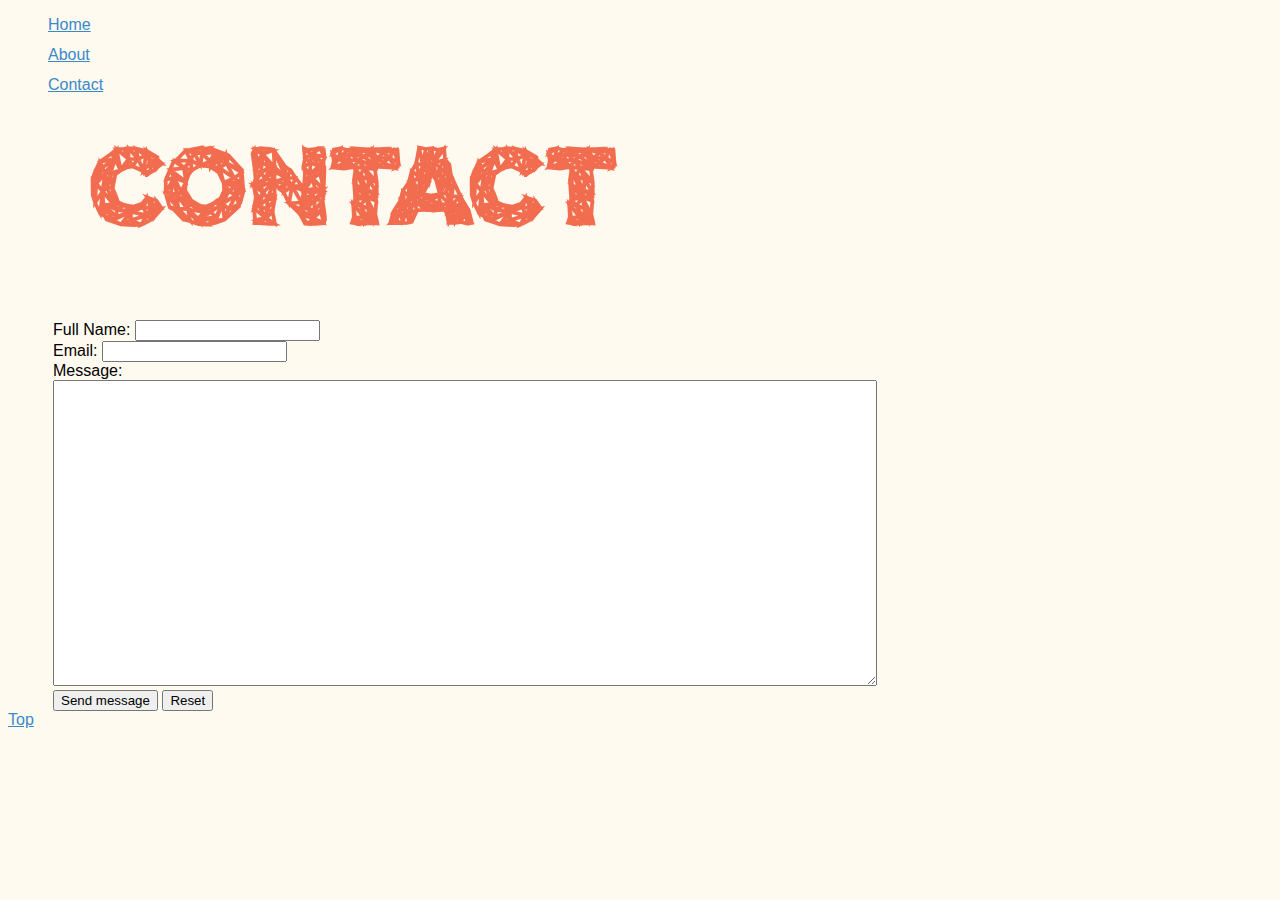
<file: contact.html>
<!DOCTYPE html>
<html lang="en">
<head>
	<title>Contact &middot; Elsha E. Kwee</title>
	<link rel="stylesheet" type="text/css" href="styles.css">
</head>
<body>
	<header>
		<nav id="bannernav">
			<ul>
				<li class="bannerlist"><a class="bannerlink" href="index.html">Home</a></li
				><li class="bannerlist"><a class="bannerlink" href="about.html">About</a></li
				><li class="bannerlist"><a class="bannerlink" href="contact.html">Contact</a></li>
			</ul>
		</nav>
		<h1>Contact</h1>
	</header>
	<main>
		<form  id="main-content" name="Message form GitHub page" action="https://httpbin.org/post" method="post">
			<div class="form-input">
				<label>Full Name:</label>
			    <input type="text" name="fullname">
			</div>
			<div class="form-input">
			  	<label>Email:</label>
			    <input type="email" name="sender-email">
			</div>
			<div class="form-input">
			    <label>Message:</label>
			    <textarea name="message" rows="20" cols="100"></textarea>
			</div>
			<button type="submit">Send message</button>
	    	<button type="reset">Reset</button>
		</form>
	</main>
	<footer><a href="#top" title="back to top">Top</a></footer>
</body>
</html>
</file>
<file: styles.css>
body {
  background-color: FloralWhite; /*SeaShell, Snow*/
  font-size: 16px;
  font-family: verdana, arial, sans-serif;
}

#myImg {
  position: fixed;
  right: 0px;
  bottom: 0px;
  width: 45%;
}

.close {
  margin-right: -20px;
  margin-top: 5px;
  color: white;
}

@font-face {
  font-family: polya;
  src: url(POLYA.otf);
}

h1 {
  font-family: polya;
  color: #F26C4F;
  font-size: 110px;
  margin-top: 20px;
  margin-left: 80px;
}

#socialnav {
  margin-top: 20px;
  margin-bottom: 50px;
  font-size: 20px;
  margin-left: -10px;
}

#socialnav li{
  display: inline-block;
}

#socialnav li a {
  display: inline-block;
  padding: 0px 10px;
}

#socialnav li a:hover {
  /*opacity: 0.5;*/
  color: #F26C4F;
  text-decoration: none;
  /*transform: translate3d(0, -50%, 0);*/
  transform: rotateX(180deg) rotateX(180deg);
  background-color: #E9F2F9;
}

a {
  color: #3A89C9;
}

a:hover {
  opacity: 0.5;
  text-decoration: none;
  -webkit-transition: all 0.5s ease;
  transition: all 0.5s ease;
}

#main-content {
  margin-left: 45px;
  width: 55%;
}

li {
 list-style-type: none;
 margin-top: 12px;
}

#resumeModal .modal-content{
  width: 110%;
}
</file>
